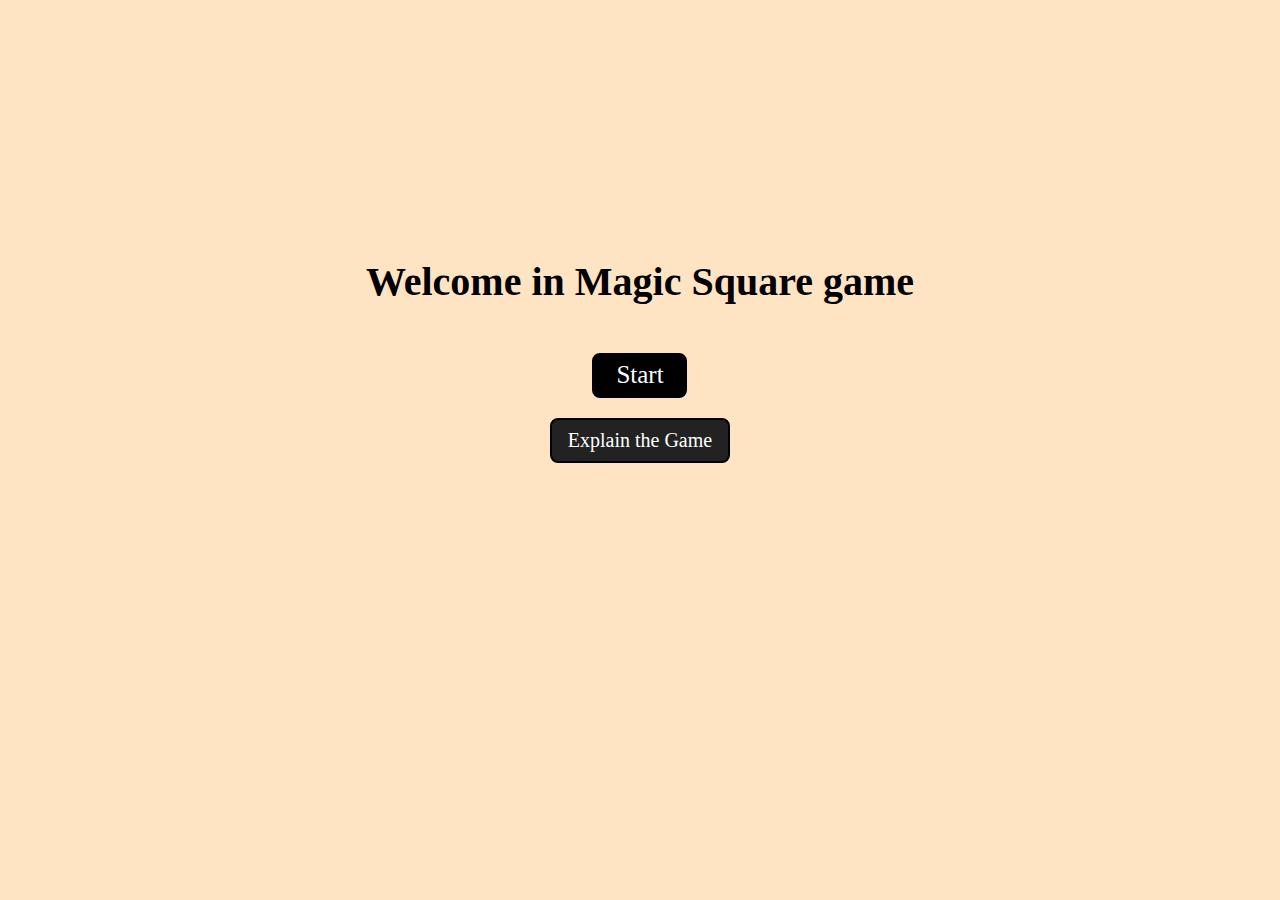
<file: index.html>
<!DOCTYPE html>
<html lang="en">
<head>
    <meta charset="UTF-8">
    <meta name="viewport" content="width=device-width, initial-scale=1.0">
    <title>Magic Square</title>
    <link rel="stylesheet" href="CSS/Main.css">
    
</head>
<body>
    <div class="main">
    <h1>Welcome in Magic Square game</h1><br>

    <div class="game-start">
        <a href="HTML/GAME.html" target="_blank">Start</a>
    </div>

    <div class="explain-btn">Explain the Game</div>
</div>

<!-- Modal -->
<div id="explainModal" class="modal">
    <div class="modal-content">
        <h2>What is Magic Square?</h2>
        <p>
            The Magic Square is a puzzle where you must fill a grid with numbers so that 
            each row, column, and both diagonals have the same total sum. 
            Each level has fixed numbers you cannot change.
        </p>
        <button id="closeExplain">Close</button>
    </div>
</div>

        <script src="JS/Main.js"></script>
</body>
</html>
</file>
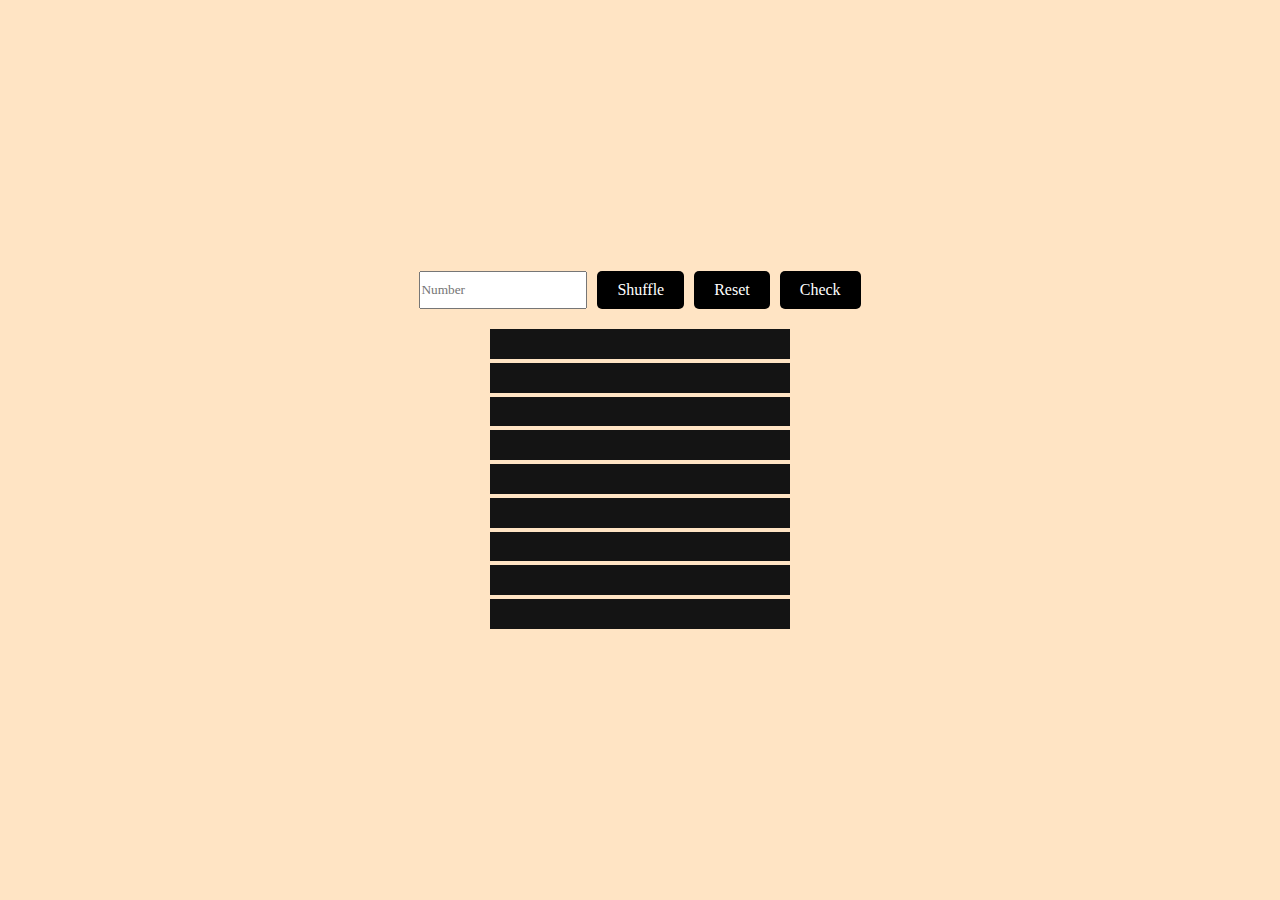
<file: HTML/GAME.html>
<!DOCTYPE html>
<html lang="en">
<head>
    <meta charset="UTF-8">
    <meta name="viewport" content="width=device-width, initial-scale=1.0">
    <title>Magic Square</title>
    <link rel="stylesheet" href="../CSS/Game-style.css">
    
</head>
<body>
    <div class="controls">
        <input type="number" placeholder="Number">
        <button>Shuffle</button>
        <button>Reset</button>
        <button>Check</button>
    </div>
    <div class="Game-Table">
        <div></div>
        <div></div>
        <div></div>
        <div></div>
        <div></div>
        <div></div>
        <div></div>
        <div></div>
        <div></div>
    </div>
    <script src="../JS/Game-style.js"></script>
</body>
</html>
</file>
<file: CSS/Main.css>
*{
    margin: 0px;
    padding: 0px;
    box-sizing: border-box;
    font-family: serif;
}
body{
    width: 100%;
    height: 80vh;
    background-color: bisque;
    display: flex;
    justify-content: center;
    align-items: center;
    text-align: center;
}
body .main{
    display: flex;
    justify-content: center;
    align-items: center;
    flex-direction: column;
}
body .main h1{
    margin-bottom: 30px;
    font-size: 40px;
}
body .main .game-start{
    width: 95px;
    height: 45px;
    background-color: black;
    display: flex;
    justify-content: center;
    align-items: center;
    border: 2px solid black;
    border-radius: 8px;
    cursor: pointer;
}
body .main .game-start:hover{
    transform: scale(1.1);
    transition: 1.1s;
}
body .main .game-start a{
    color :#ffff;
    text-decoration: none;
    font-size: 25px;
}

.explain-btn{
    margin-top: 20px;
    width: 180px;
    height: 45px;
    background-color: #222;
    color: white;
    border-radius: 8px;
    display: flex;
    justify-content: center;
    align-items: center;
    font-size: 20px;
    cursor: pointer;
    border: 2px solid black;
}
.explain-btn:hover{
    transform: scale(1.1);
    transition: 0.3s;
}

/* Modal Background */
.modal {
    display: none;
    position: fixed;
    z-index: 9999;
    left: 0;
    top: 0;
    width: 100%;
    height: 100%;
    background: rgba(0,0,0,0.7);
    justify-content: center;
    align-items: center;
}

/* Modal Box */
.modal-content {
    width: 350px;
    background: #000;
    color:#fff;
    padding: 25px;
    border-radius: 12px;
    text-align: center;
}
.modal-content h2{
    margin-bottom: 15px;
}
#closeExplain{
    margin-top: 20px;
    padding: 10px 20px;
    background: #000;
    color: white;
    border: none;
    border-radius: 8px;
    cursor: pointer;
}
</file>
<file: CSS/Game-style.css>
*{
    margin: 0;
    padding: 0;
    box-sizing: border-box;
    font-family: serif;
}
body{
    width: 100%;
    height: 100vh;
    background-color: bisque;
    display: flex;
    flex-direction: column;
    justify-content: center;
    align-items: center;
    gap: 20px;
}
.Game-Table{
    width: 300px;
    height: 300px;
    display: grid;
    gap: 4px;
}
.Game-Table div{
    display: flex;
    justify-content: center;
    align-items: center;
    background-color: rgb(20, 20, 20);
    color: white;
    font-size: 28px;
    user-select: none;
    cursor: pointer;
}
body .controls{
    display: flex;
    gap: 10px;
}
body .controls button{
    padding: 10px 20px;
    font-size: 16px;
    border: none;
    cursor: pointer;
    border-radius: 5px;
    background-color: black;
    color: white;
}
button:hover{
    opacity: 0.8;
}
body .Game-Table div input{
     width: 100%;
    height: 100%;
    font-size: 28px;
    text-align: center;
    background: transparent;
    border: none;
    outline: none;
    color: white;
    cursor: pointer;
}
/* Chrome, Edge, Safari */
.Game-Table div input::-webkit-inner-spin-button,
.Game-Table div input::-webkit-outer-spin-button {
    -webkit-appearance: none;
    margin: 0;
}

/* Firefox */
.Game-Table div input[type=number] {
    -moz-appearance: textfield;
    appearance: textfield;
}

body .footer{
    display: flex;
    justify-content: center;
    align-items: center;
    gap: 10px;
}

body .footer button{
    padding: 10px 20px;
    margin-top: 20px;
    font-size: 16px;
    border: none;
    cursor: pointer;
    border-radius: 5px;
    background-color: black;
    color: white;
}
body .footer .Explain-Game button:hover{
    opacity: 0.8;
}
.modal {
    display: none;
    position: fixed;
    z-index: 999;
    left: 0;
    top: 0;
    width: 100%;
    height: 100%;
    background: rgba(0,0,0,0.5);
    justify-content: center;
    align-items: center;
}

.modal-content {
    background: #ffffff;
    padding: 20px;
    border-radius: 12px;
    width: 300px;
    text-align: center;
    font-size: 20px;
    font-weight: bold;
}

#closeModal {
    background-color: #222;
    color: white;
    border: none;
    padding: 8px 15px;
    margin-top: 15px;
    cursor: pointer;
    border-radius: 5px;
}
#closeModal:hover {
    background-color: #444;
}

#resultModal {
    display: none;
    position: fixed;
    z-index: 9999;
    left: 0;
    top: 0;
    width: 100%;
    height: 100%;
    background-color: rgba(0,0,0,0.8);
    justify-content: center;
    align-items: center;
}

#resultBox {
    background-color: #000;  
    color: #fff;            
    padding: 25px;
    width: 350px;
    border-radius: 10px;
    border: 2px solid #444; 
    font-family: Arial, sans-serif;
    white-space: pre-line;  
}
</file>
